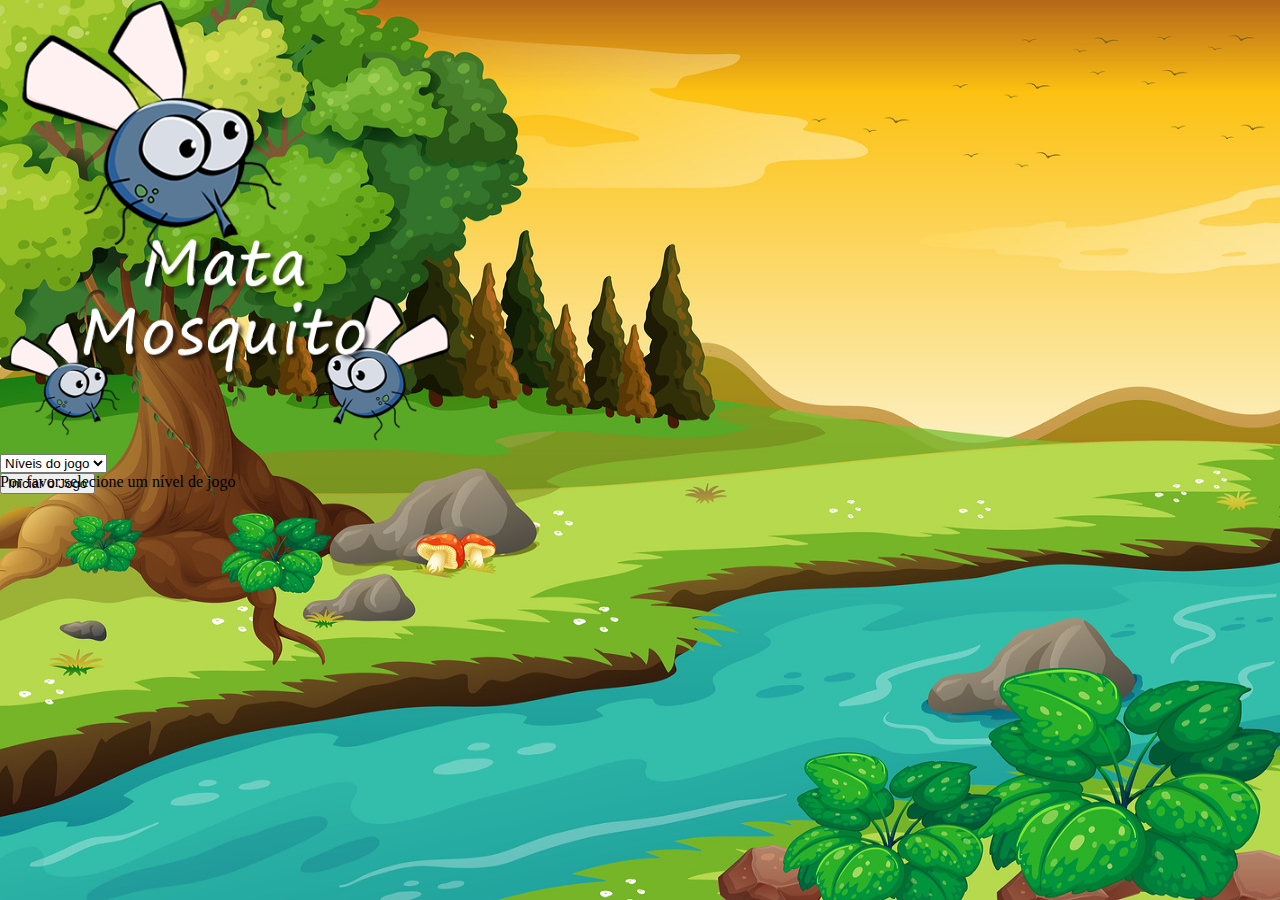
<file: jogo mata mosquito/index.html>
<!DOCTYPE html>
<html lang="en">
<head>
	<title>Jogo Mata Mosquito</title>
	<!--Required meta tags-->
	<meta charset="utf-8">
	<meta name="viewport" content="width=device-width, initial-scale=1, shrink-to-fit=no">

	<!--Css Bootstrap-->
	<link rel="stylesheet" href="https://stackpath.bootstrapcdn.com/bootstrap/4.1.3/css/bootstrap.min.css" integrity="sha384-MCw98/SFnGE8fJT3GXwEOngsV7Zt27NXFoaoApmYm81iuXoPkFOJwJ8ERdknLPMO" crossorigin="anonymous">

	<!--My Css-->
	<link rel="stylesheet" type="text/css" href="style.css">

</head>
<body>

<div class="container-fluid" id="container-home">

	<div class="row justify-content-center">
		<img src="imagens/game.png" height="450">
	</div><!--End of the row-->

	<div class="row justify-content-center mb-5">

		<div class="col-2">
				<select class="custom-select">
					  <option >Níveis do jogo</option>
					  <option value="1">Normal</option>
					  <option value="2">Díficil</option>
					  <option value="3">Chuck Norris</option>
				</select>
				<div style="position: absolute;" class="text-center font-weight-bold invalid-feedback">
				    Por favor selecione um nível de jogo
				 </div>
		</div>

	</div><!--End of the row-->

	<div class="row justify-content-center">
		<button class="btn btn-danger" type="button" id="startbtn">Iniciar o Jogo</button>
	</div><!--End of the row-->
	
</div><!--End of the container-->


<!--Jquery Bootstrap-->
<script src="https://code.jquery.com/jquery-3.3.1.slim.min.js" integrity="sha384-q8i/X+965DzO0rT7abK41JStQIAqVgRVzpbzo5smXKp4YfRvH+8abtTE1Pi6jizo" crossorigin="anonymous"></script>

<!--Popper Bootstrap-->
<script src="https://cdnjs.cloudflare.com/ajax/libs/popper.js/1.14.3/umd/popper.min.js" integrity="sha384-ZMP7rVo3mIykV+2+9J3UJ46jBk0WLaUAdn689aCwoqbBJiSnjAK/l8WvCWPIPm49" crossorigin="anonymous"></script>

<!--JS Bootstrap-->
<script src="https://stackpath.bootstrapcdn.com/bootstrap/4.1.3/js/bootstrap.min.js" integrity="sha384-ChfqqxuZUCnJSK3+MXmPNIyE6ZbWh2IMqE241rYiqJxyMiZ6OW/JmZQ5stwEULTy" crossorigin="anonymous"></script>

<!--My JS-->
<script defer type="text/javascript" src="script.js"></script>

</body>
</html>
</file>
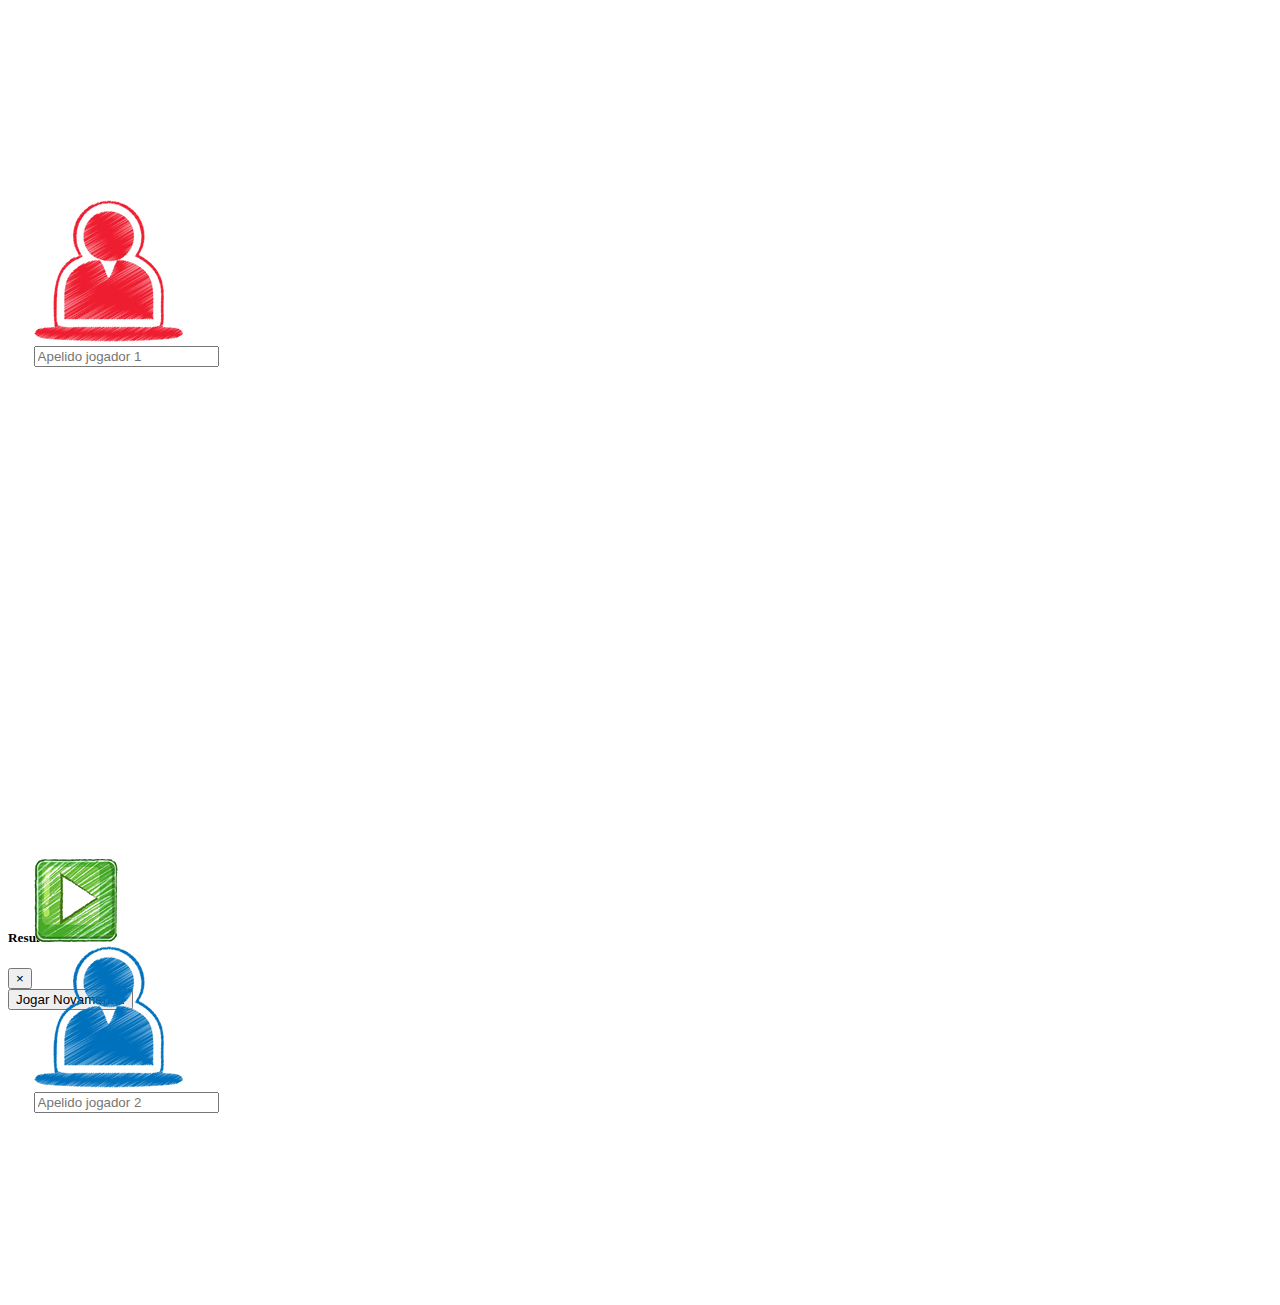
<file: jogo da velha/index.html.html>
<!DOCTYPE html>
<html lang="pt-br">
  <head>
    <meta charset="utf-8">
    <meta http-equiv="X-UA-Compatible" content="IE=edge">
    <meta name="viewport" content="width=device-width, initial-scale=1">

  <title>Jogo da velha</title>

    <!-- Bootstrap -->
    <link rel="stylesheet" href="https://stackpath.bootstrapcdn.com/bootstrap/4.1.3/css/bootstrap.min.css" integrity="sha384-MCw98/SFnGE8fJT3GXwEOngsV7Zt27NXFoaoApmYm81iuXoPkFOJwJ8ERdknLPMO" crossorigin="anonymous">
    <link href="style.css" rel="stylesheet">
    <link rel="stylesheet" href="https://use.fontawesome.com/releases/v5.3.1/css/all.css" integrity="sha384-mzrmE5qonljUremFsqc01SB46JvROS7bZs3IO2EmfFsd15uHvIt+Y8vEf7N7fWAU" crossorigin="anonymous">

    <!-- HTML5 shim and Respond.js for IE8 support of HTML5 elements and media queries -->
    <!-- WARNING: Respond.js doesn't work if you view the page via file:// -->
    <!--[if lt IE 9]>
      <script src="https://oss.maxcdn.com/html5shiv/3.7.2/html5shiv.min.js"></script>
      <script src="https://oss.maxcdn.com/respond/1.4.2/respond.min.js"></script>
    <![endif]-->
  </head>
  <body>

    <div class="container center" id="start">
 
      <div class="row">
        
        <div class="col-md-5">
          <img src="imagens/jogador_1.png" class="img-fluid rounded mx-auto d-block">
          <br>
          <input class="rounded mx-auto d-block" id="btn-nickname1" placeholder="Apelido jogador 1">
       </div>

        <div class="col-md-2 my-col">
          <img src="imagens/iniciar.png" class="img-fluid rounded mx-auto d-block margintop btn-start">
        </div>

        <div class="col-md-5">
          <img src="imagens/jogador_2.png" class="img-fluid rounded mx-auto d-block ">
          <br>
          <input class="rounded mx-auto d-block" id="btn-nickname2" placeholder="Apelido jogador 2">
        </div>

      </div> <!--Row-->


    </div><!--Container-->


    <div class="container" style="display:none" id="court">
  <div class="row align-items-center">
            <div class="col-md-2">
              <img src="imagens/jogador_1.png" class="img-fluid sizeimg">
              <br>
              <span id="player1">Lucas</span>
            </div>
            
            <div class="col-md-8">
                <table>
                </table>
            </div>

            <div class="col-md-2">          
              <img src="imagens/jogador_2.png" class="img-fluid sizeimg">
              <br>
              <span id="player2">Milena</span>
            </div>
    </div><!--Row-->
</div><!--Container-->

<button id="goback" class="btn btn-primary" style="display: none;">Jogar Novamente</button>

<button id="modalbtn" type="button" class="btn btn-primary" data-toggle="modal" data-target="#exampleModalCenter" style="display: none;">
  Launch demo modal
</button>

<!-- Modal -->
<div class="modal fade" id="exampleModalCenter" tabindex="-1" role="dialog" aria-labelledby="exampleModalCenterTitle" aria-hidden="true">
  <div class="modal-dialog modal-dialog-centered" role="document">
    <div class="modal-content">
      <div class="modal-header">
        <h5 class="modal-title" id="exampleModalLongTitle">Resultado</h5>
        <button type="button" class="close" data-dismiss="modal" aria-label="Close">
          <span aria-hidden="true" id="closemodal">&times;</span>
        </button>
      </div>
      <div class="modal-body" id="textresult">
      </div>
      <div class="modal-footer">
        <button type="button" id="close" class="btn btn-secondary" data-dismiss="modal" style="display: none;">Close</button>
        <button id="playagain" type="button" class="btn btn-primary">Jogar Novamente!</button>
      </div>
    </div>
  </div>
</div>


    <!-- jQuery (necessary for Bootstrap's JavaScript plugins) -->
    <script src="https://code.jquery.com/jquery-3.3.1.slim.min.js" integrity="sha384-q8i/X+965DzO0rT7abK41JStQIAqVgRVzpbzo5smXKp4YfRvH+8abtTE1Pi6jizo" crossorigin="anonymous"></script>
    <script src="https://cdnjs.cloudflare.com/ajax/libs/popper.js/1.14.3/umd/popper.min.js" integrity="sha384-ZMP7rVo3mIykV+2+9J3UJ46jBk0WLaUAdn689aCwoqbBJiSnjAK/l8WvCWPIPm49" crossorigin="anonymous"></script>

    <!-- Include all compiled plugins (below), or include individual files as needed -->
    <script src="https://stackpath.bootstrapcdn.com/bootstrap/4.1.3/js/bootstrap.min.js" integrity="sha384-ChfqqxuZUCnJSK3+MXmPNIyE6ZbWh2IMqE241rYiqJxyMiZ6OW/JmZQ5stwEULTy" crossorigin="anonymous"></script>

    <script defer type="text/javascript" src="script.js"></script>

  </body>
</html>
</file>
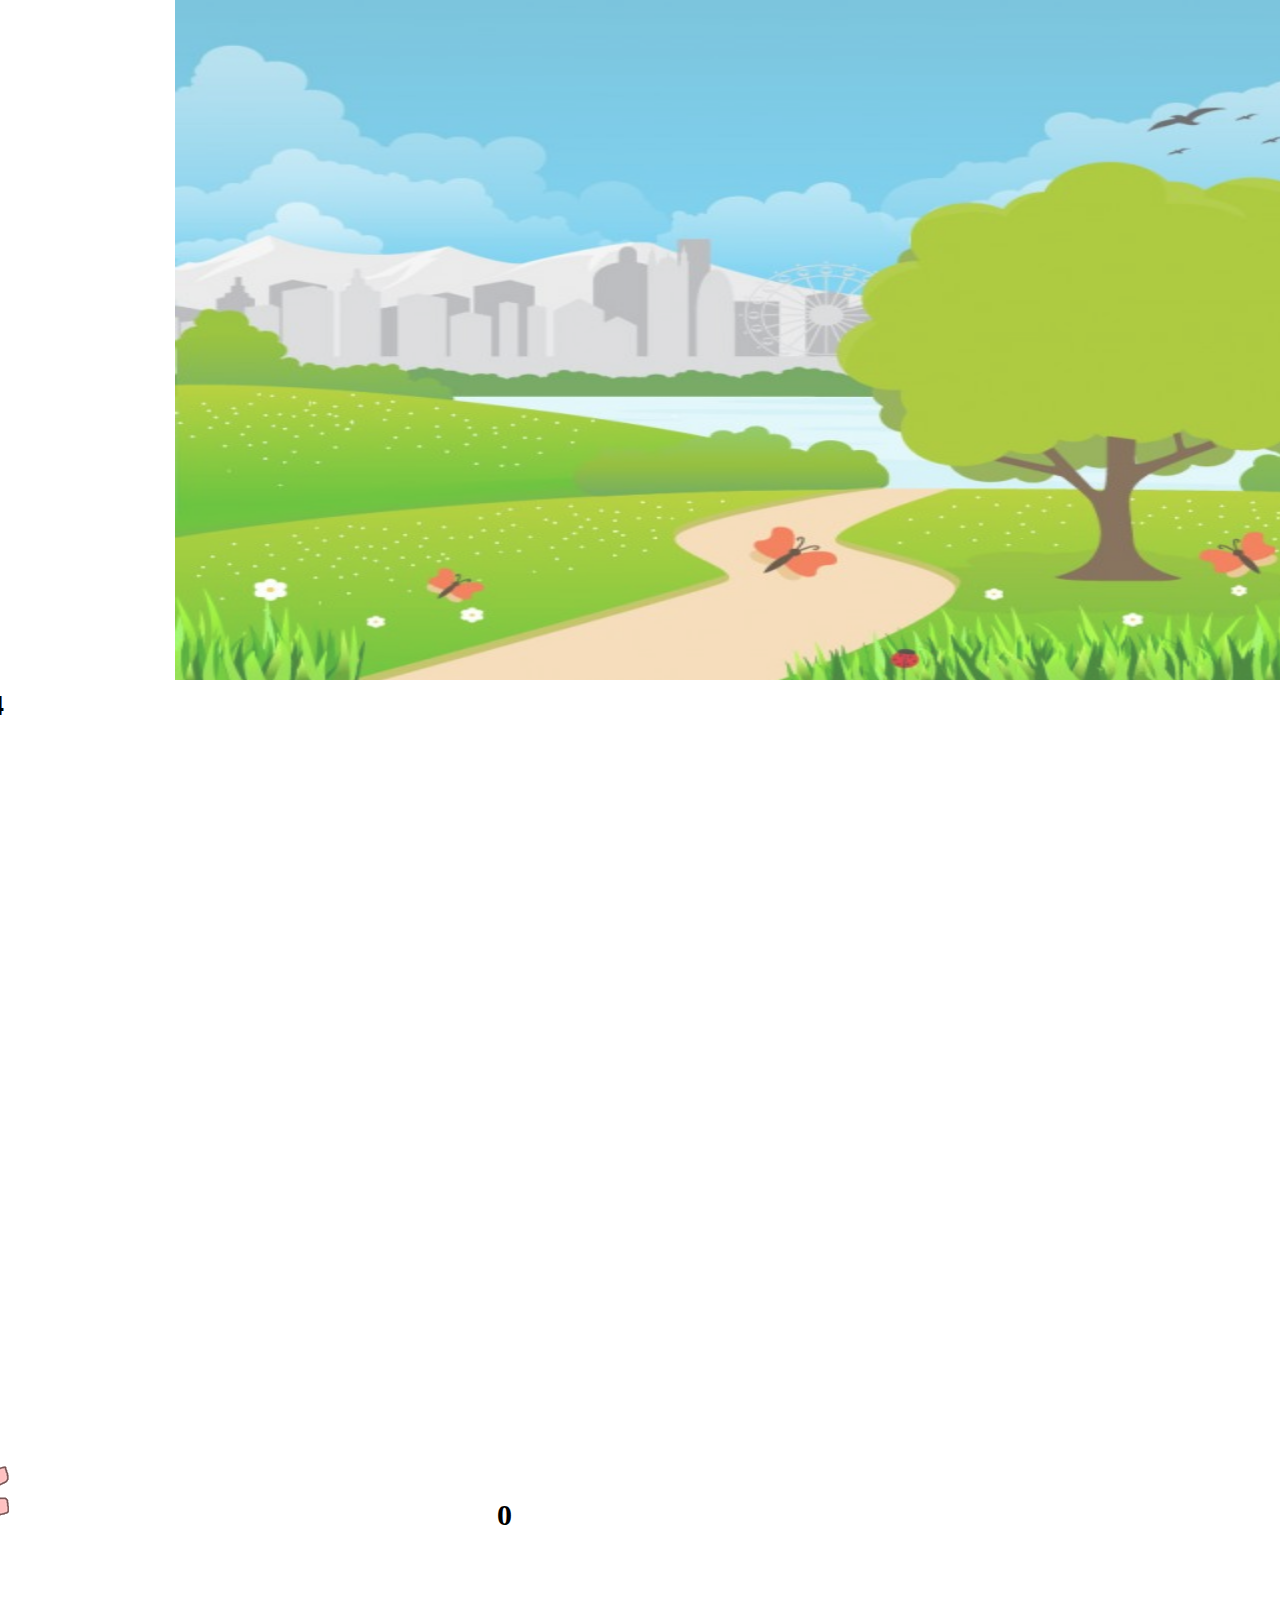
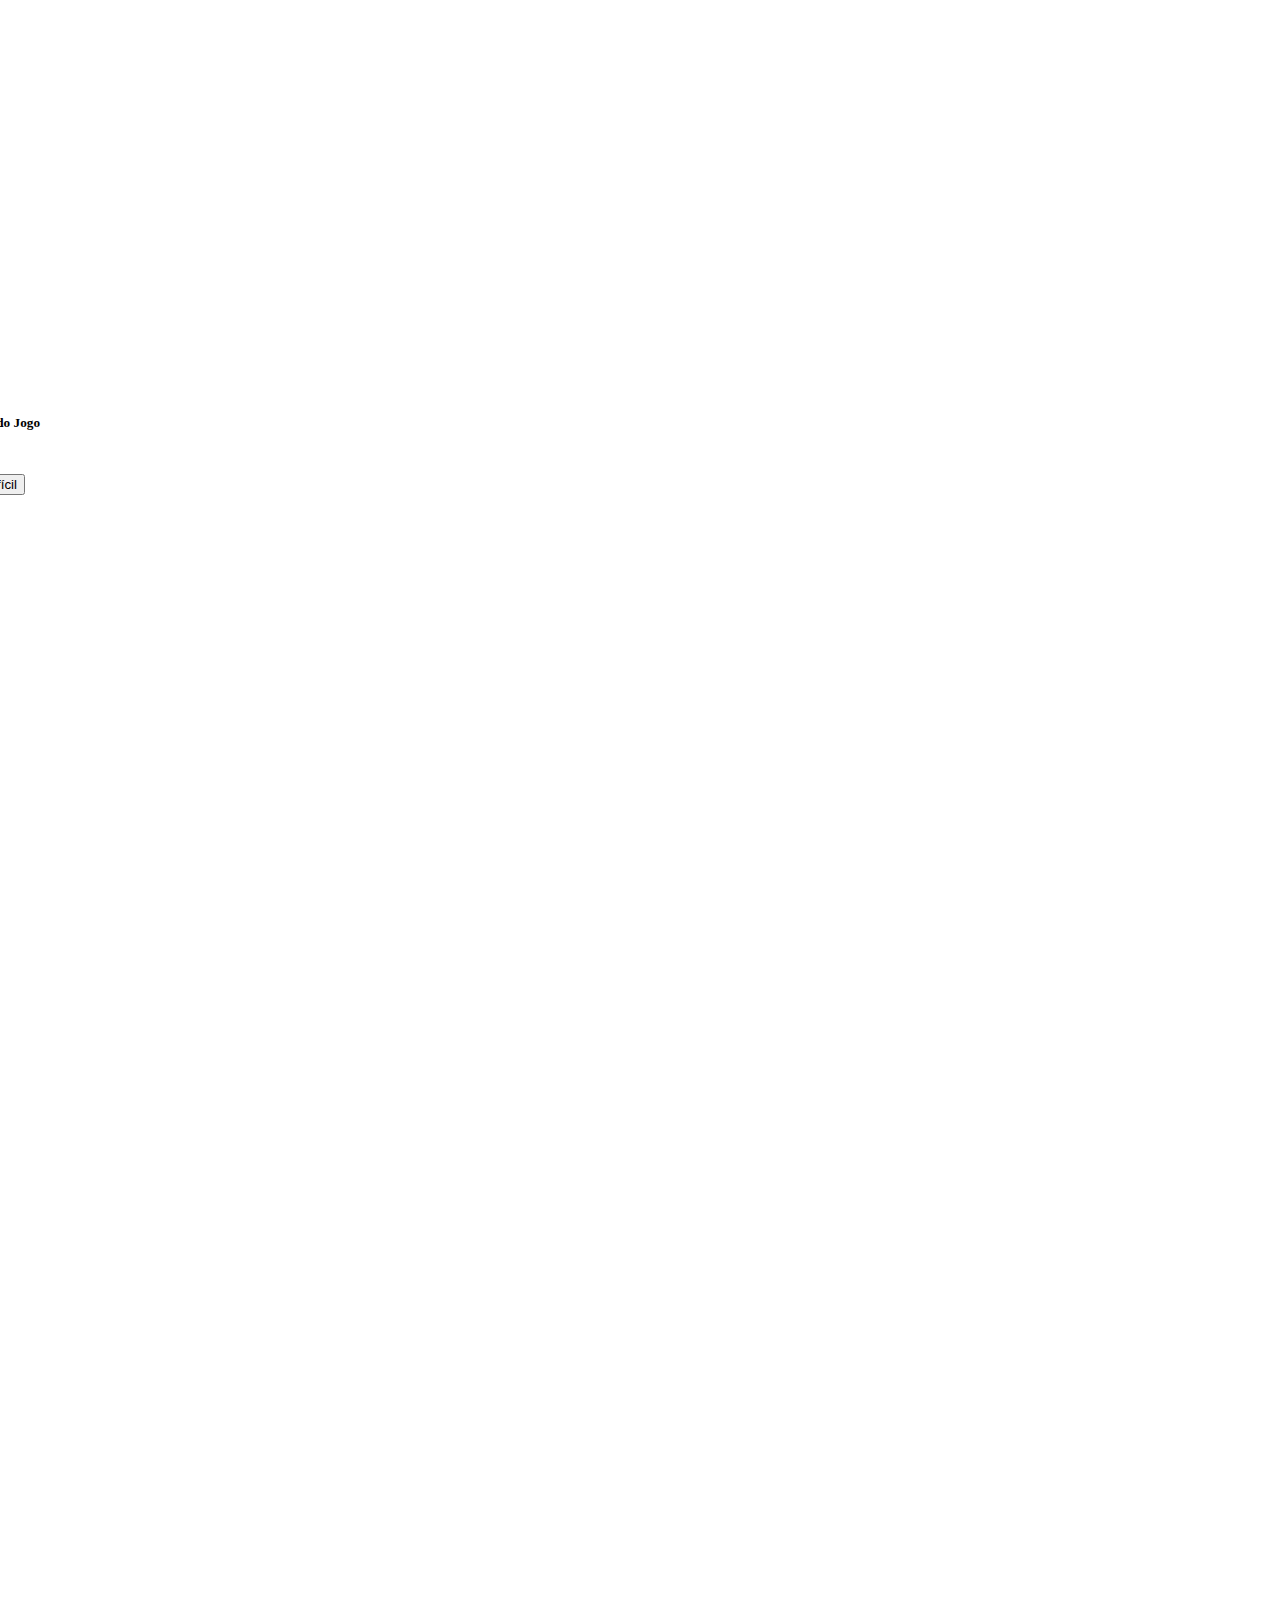
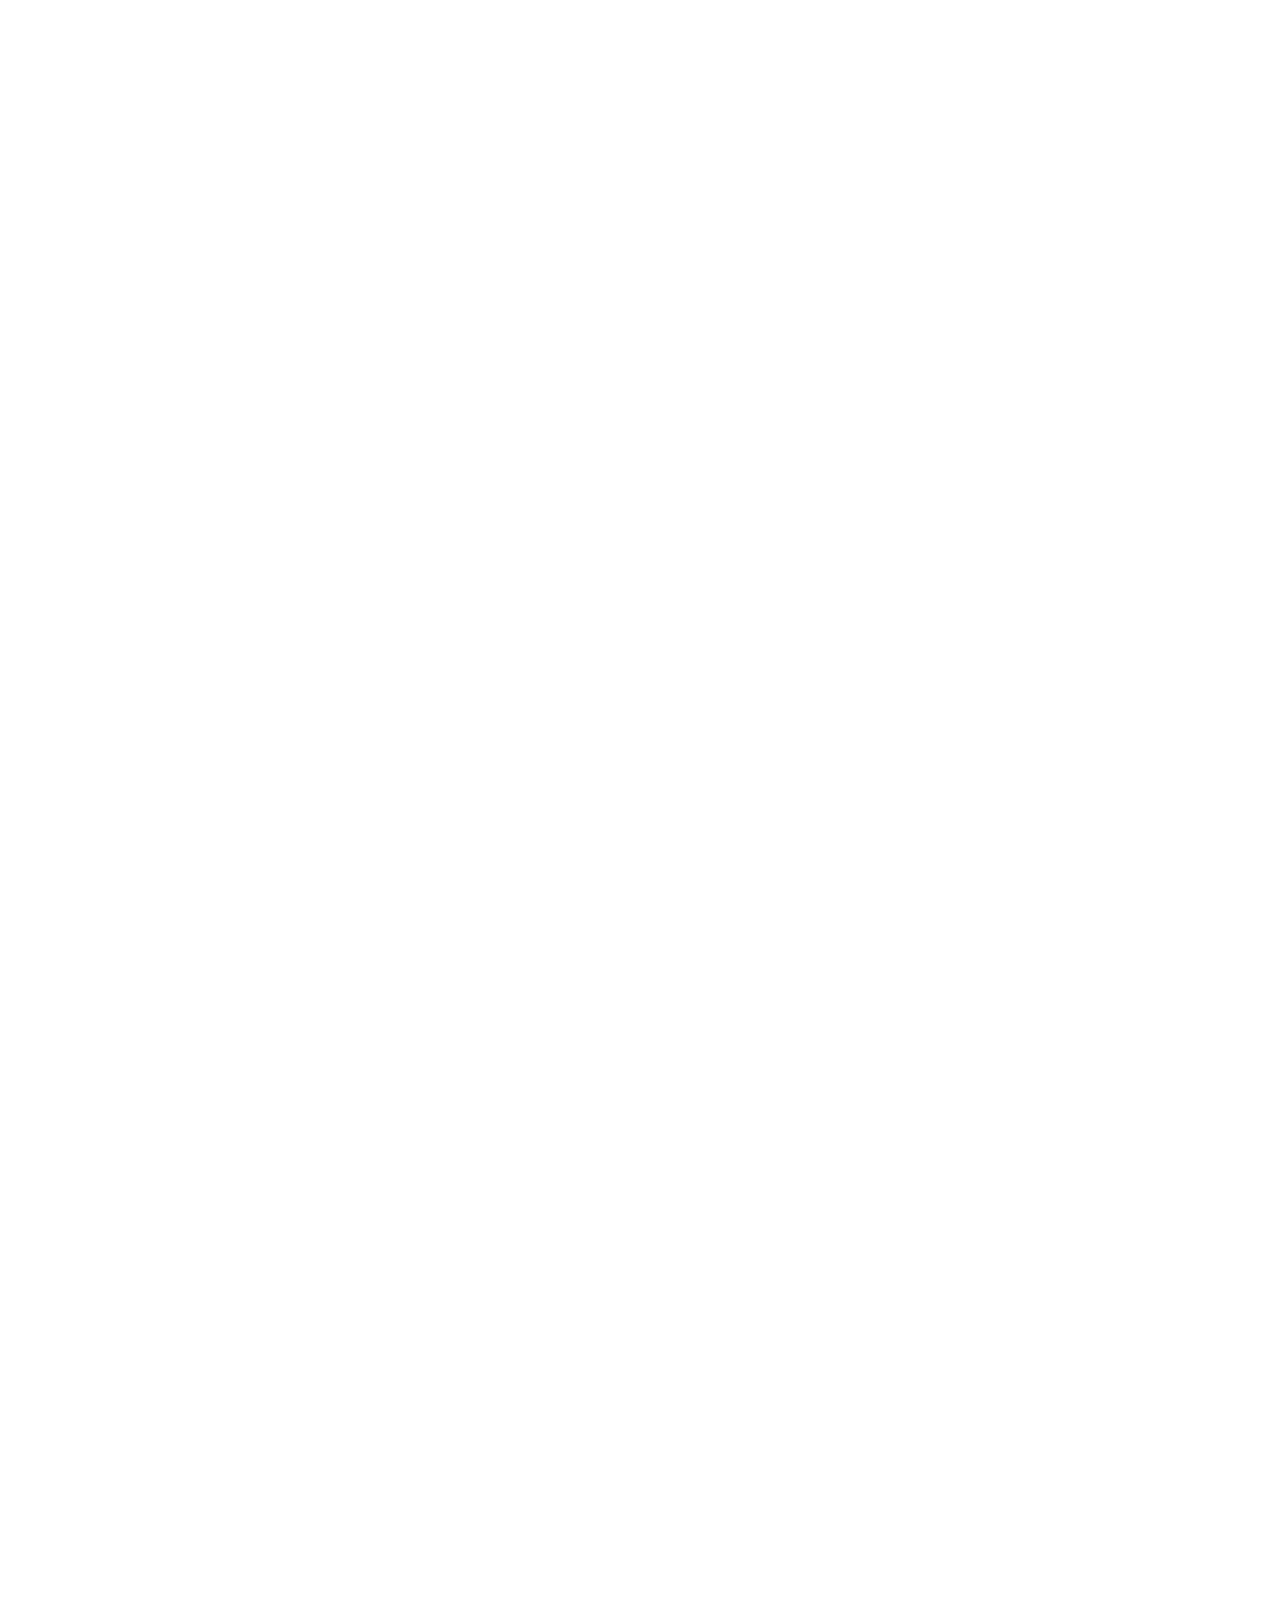
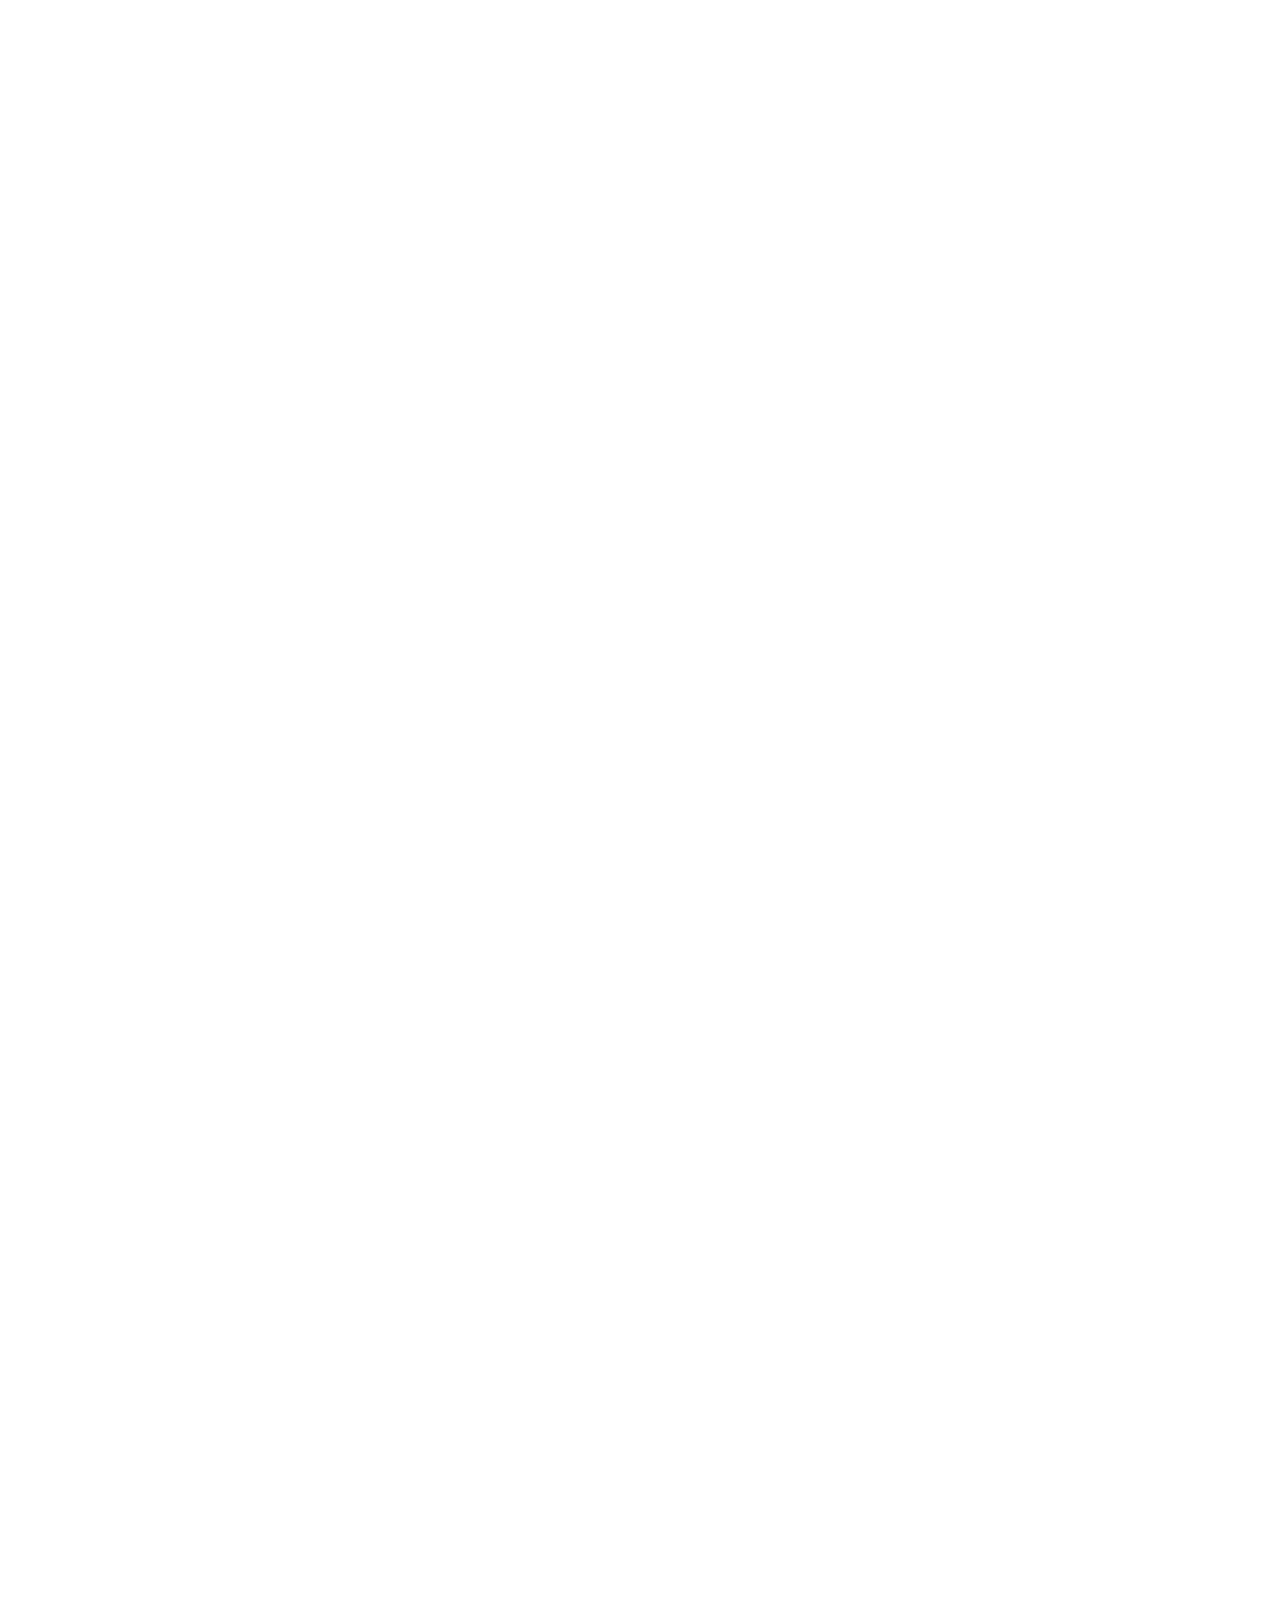
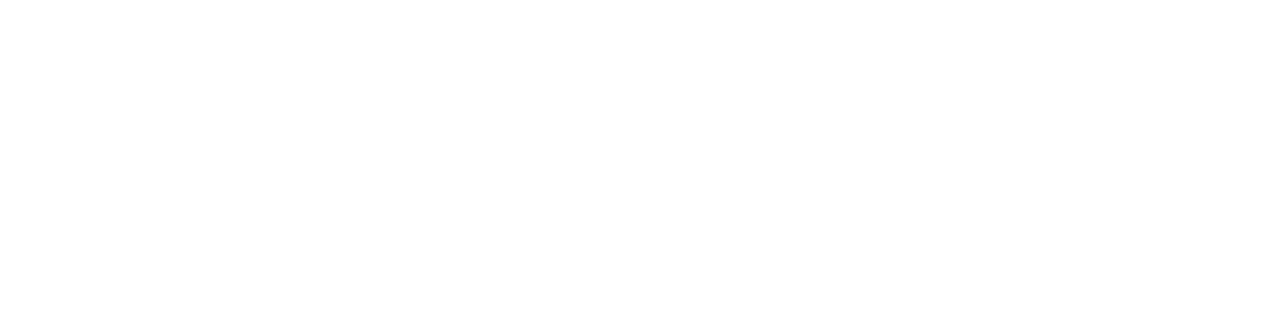
<file: jogo estoura balao/jogo.html>
<!DOCTYPE html>
<html lang="pt-br">
  <head>
    <meta charset="utf-8">
    <meta http-equiv="X-UA-Compatible" content="IE=edge">
    <meta name="viewport" content="width=device-width, initial-scale=1">

  <title>Jogo estoura balão</title>
    <link rel="icon" href="imagens/balao_azul_pequeno_estourado.png">

    <!-- Bootstrap -->
    <link rel="stylesheet" href="https://stackpath.bootstrapcdn.com/bootstrap/4.1.3/css/bootstrap.min.css" integrity="sha384-MCw98/SFnGE8fJT3GXwEOngsV7Zt27NXFoaoApmYm81iuXoPkFOJwJ8ERdknLPMO" crossorigin="anonymous">
    <link href="style.css" rel="stylesheet">
    <link rel="stylesheet" href="https://use.fontawesome.com/releases/v5.3.1/css/all.css" integrity="sha384-mzrmE5qonljUremFsqc01SB46JvROS7bZs3IO2EmfFsd15uHvIt+Y8vEf7N7fWAU" crossorigin="anonymous">

    <!-- HTML5 shim and Respond.js for IE8 support of HTML5 elements and media queries -->
    <!-- WARNING: Respond.js doesn't work if you view the page via file:// -->
    <!--[if lt IE 9]>
      <script src="https://oss.maxcdn.com/html5shiv/3.7.2/html5shiv.min.js"></script>
      <script src="https://oss.maxcdn.com/respond/1.4.2/respond.min.js"></script>
    <![endif]-->
  </head>
  <body>

    <div>
    
    <section>

      <img id="cenariocamp" src="imagens/cenario2ini.png">

      <div class="container">
        
        <div class="row">
          
          <div class="col-md-2 centercontrole" id="controle">
            
          <div class="marginbottom margintop">
            
            <img class="img-fluid" src="imagens/balao_azul_grande.png">

            <span class="counterb" id="baltotal">84</span>

          </div>

          <div class="marginbottom">
            
            <img class="img-fluid" src="imagens/balao_azul_grande_estourado.png">

            <span class="counterb" id="balexp">0</span>

          </div>

          <div id="timecontrole" class="marginbottom">
            
            <img class="img-fluid" src="imagens/cronometro.png">

            <span id="timer">0</span>

          </div>

           <div class="marginbottom">
            
            <img class="img-fluid pointer" src="imagens/iniciar.png" data-toggle="modal" data-target="#exampleModal">

                  <div class="modal fade" id="exampleModal" tabindex="-1" role="dialog" aria-labelledby="exampleModalLabel" aria-hidden="true">
                    <div class="modal-dialog" role="document">
                      <div class="modal-content">
                        <div class="modal-header">
                          <h5 class="modal-title" id="exampleModalLabel">Escolha a dificuldade do Jogo</h5>
                          <button type="button" class="close" data-dismiss="modal" aria-label="Close">
                            <span aria-hidden="true">&times;</span>
                          </button>
                        </div>
                        <div class="modal-body">
                          <button class="btn btn-primary" id="btstart1" onclick="myobj.setTime=125" type="submit">Fácil</button>

                          <button class="btn btn-warning" id="btstart2" onclick="myobj.setTime=60" type="submit">Médio</button>

                          <button class="btn btn-danger" id="btstart3" onclick="myobj.setTime=30" type="submit">Difícil</button>

                        </div>
                        <div class="modal-footer">
                          <button type="button" class="btn btn-primary" data-dismiss="modal" onclick="myobj.start()">Começar</button>
                        </div>
                      </div>
                    </div>
                  </div>

          </div>

          </div> <!--md2-->

          <div class="col-md-10" id="cenario">
            
            <div class="row withr">
              
              <div class="col-md-1 baloes mag10">
                  <img onclick="myobj.remove(event)" src="imagens/balao_azul_pequeno.png">
              </div>

               <div class="col-md-1 baloes mag10">
                  <img src="imagens/balao_azul_pequeno.png" onclick="myobj.remove(event)">
              </div>

               <div class="col-md-1 baloes mag10">
                  <img onclick="myobj.remove(event)" src="imagens/balao_azul_pequeno.png">
              </div>

               <div class="col-md-1 baloes mag10">
                  <img src="imagens/balao_azul_pequeno.png" onclick="myobj.remove(event)">
              </div>

               <div class="col-md-1 baloes mag10">
                  <img onclick="myobj.remove(event)" src="imagens/balao_azul_pequeno.png">
              </div>

               <div class="col-md-1 baloes mag10">
                  <img src="imagens/balao_azul_pequeno.png" onclick="myobj.remove(event)">
              </div>

               <div class="col-md-1 baloes mag10">
                  <img onclick="myobj.remove(event)" src="imagens/balao_azul_pequeno.png">
              </div>

               <div class="col-md-1 baloes mag10">
                  <img src="imagens/balao_azul_pequeno.png" onclick="myobj.remove(event)">
              </div>

               <div class="col-md-1 baloes mag10">
                  <img onclick="myobj.remove(event)" src="imagens/balao_azul_pequeno.png">
              </div>

               <div class="col-md-1 baloes mag10">
                  <img src="imagens/balao_azul_pequeno.png" onclick="myobj.remove(event)">
              </div>

               <div class="col-md-1 baloes mag10">
                  <img onclick="myobj.remove(event)" src="imagens/balao_azul_pequeno.png">
              </div>

               <div class="col-md-1 baloes mag10">
                  <img src="imagens/balao_azul_pequeno.png" onclick="myobj.remove(event)">
              </div> 

            </div><!--ROW-->

            <div class="row withr">
              
              <div class="col-md-1 baloes mag10">
                  <img onclick="myobj.remove(event)" src="imagens/balao_azul_pequeno.png">
              </div>

               <div class="col-md-1 baloes mag10">
                  <img src="imagens/balao_azul_pequeno.png" onclick="myobj.remove(event)">
              </div>

               <div class="col-md-1 baloes mag10">
                  <img onclick="myobj.remove(event)" src="imagens/balao_azul_pequeno.png">
              </div>

               <div class="col-md-1 baloes mag10">
                  <img src="imagens/balao_azul_pequeno.png" onclick="myobj.remove(event)">
              </div>

               <div class="col-md-1 baloes mag10">
                  <img onclick="myobj.remove(event)" src="imagens/balao_azul_pequeno.png">
              </div>

               <div class="col-md-1 baloes mag10">
                  <img src="imagens/balao_azul_pequeno.png" onclick="myobj.remove(event)">
              </div>

               <div class="col-md-1 baloes mag10">
                  <img onclick="myobj.remove(event)" src="imagens/balao_azul_pequeno.png">
              </div>

               <div class="col-md-1 baloes mag10">
                  <img src="imagens/balao_azul_pequeno.png" onclick="myobj.remove(event)">
              </div>

               <div class="col-md-1 baloes mag10">
                  <img onclick="myobj.remove(event)" src="imagens/balao_azul_pequeno.png">
              </div>

               <div class="col-md-1 baloes mag10">
                  <img src="imagens/balao_azul_pequeno.png" onclick="myobj.remove(event)">
              </div>

               <div class="col-md-1 baloes mag10">
                  <img onclick="myobj.remove(event)" src="imagens/balao_azul_pequeno.png">
              </div>

               <div class="col-md-1 baloes mag10">
                  <img src="imagens/balao_azul_pequeno.png" onclick="myobj.remove(event)">
              </div> 

            </div><!--ROW-->

            <div class="row withr">
              
              <div class="col-md-1 baloes mag10">
                  <img onclick="myobj.remove(event)" src="imagens/balao_azul_pequeno.png">
              </div>

               <div class="col-md-1 baloes mag10">
                  <img src="imagens/balao_azul_pequeno.png" onclick="myobj.remove(event)">
              </div>

               <div class="col-md-1 baloes mag10">
                  <img onclick="myobj.remove(event)" src="imagens/balao_azul_pequeno.png">
              </div>

               <div class="col-md-1 baloes mag10">
                  <img src="imagens/balao_azul_pequeno.png" onclick="myobj.remove(event)">
              </div>

               <div class="col-md-1 baloes mag10">
                  <img onclick="myobj.remove(event)" src="imagens/balao_azul_pequeno.png">
              </div>

               <div class="col-md-1 baloes mag10">
                  <img src="imagens/balao_azul_pequeno.png" onclick="myobj.remove(event)">
              </div>

               <div class="col-md-1 baloes mag10">
                  <img onclick="myobj.remove(event)" src="imagens/balao_azul_pequeno.png">
              </div>

               <div class="col-md-1 baloes mag10">
                  <img src="imagens/balao_azul_pequeno.png" onclick="myobj.remove(event)">
              </div>

               <div class="col-md-1 baloes mag10">
                  <img onclick="myobj.remove(event)" src="imagens/balao_azul_pequeno.png">
              </div>

               <div class="col-md-1 baloes mag10">
                  <img src="imagens/balao_azul_pequeno.png" onclick="myobj.remove(event)">
              </div>

               <div class="col-md-1 baloes mag10">
                  <img onclick="myobj.remove(event)" src="imagens/balao_azul_pequeno.png">
              </div>

               <div class="col-md-1 baloes mag10">
                  <img src="imagens/balao_azul_pequeno.png" onclick="myobj.remove(event)">
              </div> 

            </div><!--ROW-->

            <div class="row withr">
              
              <div class="col-md-1 baloes mag10">
                  <img onclick="myobj.remove(event)" src="imagens/balao_azul_pequeno.png">
              </div>

               <div class="col-md-1 baloes mag10">
                  <img src="imagens/balao_azul_pequeno.png" onclick="myobj.remove(event)">
              </div>

               <div class="col-md-1 baloes mag10">
                  <img onclick="myobj.remove(event)" src="imagens/balao_azul_pequeno.png">
              </div>

               <div class="col-md-1 baloes mag10">
                  <img src="imagens/balao_azul_pequeno.png" onclick="myobj.remove(event)">
              </div>

               <div class="col-md-1 baloes mag10">
                  <img onclick="myobj.remove(event)" src="imagens/balao_azul_pequeno.png">
              </div>

               <div class="col-md-1 baloes mag10">
                  <img src="imagens/balao_azul_pequeno.png" onclick="myobj.remove(event)">
              </div>

               <div class="col-md-1 baloes mag10">
                  <img onclick="myobj.remove(event)" src="imagens/balao_azul_pequeno.png">
              </div>

               <div class="col-md-1 baloes mag10">
                  <img src="imagens/balao_azul_pequeno.png" onclick="myobj.remove(event)">
              </div>

               <div class="col-md-1 baloes mag10">
                  <img onclick="myobj.remove(event)" src="imagens/balao_azul_pequeno.png">
              </div>

               <div class="col-md-1 baloes mag10">
                  <img src="imagens/balao_azul_pequeno.png" onclick="myobj.remove(event)">
              </div>

               <div class="col-md-1 baloes mag10">
                  <img onclick="myobj.remove(event)" src="imagens/balao_azul_pequeno.png">
              </div>

               <div class="col-md-1 baloes mag10">
                  <img src="imagens/balao_azul_pequeno.png" onclick="myobj.remove(event)">
              </div> 

            </div><!--ROW-->

            <div class="row withr">
              
              <div class="col-md-1 baloes mag10">
                  <img onclick="myobj.remove(event)" src="imagens/balao_azul_pequeno.png">
              </div>

               <div class="col-md-1 baloes mag10">
                  <img src="imagens/balao_azul_pequeno.png" onclick="myobj.remove(event)">
              </div>

               <div class="col-md-1 baloes mag10">
                  <img onclick="myobj.remove(event)" src="imagens/balao_azul_pequeno.png">
              </div>

               <div class="col-md-1 baloes mag10">
                  <img src="imagens/balao_azul_pequeno.png" onclick="myobj.remove(event)">
              </div>

               <div class="col-md-1 baloes mag10">
                  <img onclick="myobj.remove(event)" src="imagens/balao_azul_pequeno.png">
              </div>

               <div class="col-md-1 baloes mag10">
                  <img src="imagens/balao_azul_pequeno.png" onclick="myobj.remove(event)">
              </div>

               <div class="col-md-1 baloes mag10">
                  <img onclick="myobj.remove(event)" src="imagens/balao_azul_pequeno.png">
              </div>

               <div class="col-md-1 baloes mag10">
                  <img src="imagens/balao_azul_pequeno.png" onclick="myobj.remove(event)">
              </div>

               <div class="col-md-1 baloes mag10">
                  <img onclick="myobj.remove(event)" src="imagens/balao_azul_pequeno.png">
              </div>

               <div class="col-md-1 baloes mag10">
                  <img src="imagens/balao_azul_pequeno.png" onclick="myobj.remove(event)">
              </div>

               <div class="col-md-1 baloes mag10">
                  <img onclick="myobj.remove(event)" src="imagens/balao_azul_pequeno.png">
              </div>

               <div class="col-md-1 baloes mag10">
                  <img src="imagens/balao_azul_pequeno.png" onclick="myobj.remove(event)">
              </div> 

            </div><!--ROW-->

            <div class="row withr">
              
              <div class="col-md-1 baloes mag10">
                  <img onclick="myobj.remove(event)" src="imagens/balao_azul_pequeno.png">
              </div>

               <div class="col-md-1 baloes mag10">
                  <img src="imagens/balao_azul_pequeno.png" onclick="myobj.remove(event)">
              </div>

               <div class="col-md-1 baloes mag10">
                  <img onclick="myobj.remove(event)" src="imagens/balao_azul_pequeno.png">
              </div>

               <div class="col-md-1 baloes mag10">
                  <img src="imagens/balao_azul_pequeno.png" onclick="myobj.remove(event)">
              </div>

               <div class="col-md-1 baloes mag10">
                  <img onclick="myobj.remove(event)" src="imagens/balao_azul_pequeno.png">
              </div>

               <div class="col-md-1 baloes mag10">
                  <img src="imagens/balao_azul_pequeno.png" onclick="myobj.remove(event)">
              </div>

               <div class="col-md-1 baloes mag10">
                  <img onclick="myobj.remove(event)" src="imagens/balao_azul_pequeno.png">
              </div>

               <div class="col-md-1 baloes mag10">
                  <img src="imagens/balao_azul_pequeno.png" onclick="myobj.remove(event)">
              </div>

               <div class="col-md-1 baloes mag10">
                  <img onclick="myobj.remove(event)" src="imagens/balao_azul_pequeno.png">
              </div>

               <div class="col-md-1 baloes mag10">
                  <img src="imagens/balao_azul_pequeno.png" onclick="myobj.remove(event)">
              </div>

               <div class="col-md-1 baloes mag10">
                  <img onclick="myobj.remove(event)" src="imagens/balao_azul_pequeno.png">
              </div>

               <div class="col-md-1 baloes mag10">
                  <img src="imagens/balao_azul_pequeno.png" onclick="myobj.remove(event)">
              </div> 

            </div><!--ROW-->

            <div class="row withr">
              
              <div class="col-md-1 baloes mag10">
                  <img onclick="myobj.remove(event)" src="imagens/balao_azul_pequeno.png">
              </div>

               <div class="col-md-1 baloes mag10">
                  <img src="imagens/balao_azul_pequeno.png" onclick="myobj.remove(event)">
              </div>

               <div class="col-md-1 baloes mag10">
                  <img onclick="myobj.remove(event)" src="imagens/balao_azul_pequeno.png">
              </div>

               <div class="col-md-1 baloes mag10">
                  <img src="imagens/balao_azul_pequeno.png" onclick="myobj.remove(event)">
              </div>

               <div class="col-md-1 baloes mag10">
                  <img onclick="myobj.remove(event)" src="imagens/balao_azul_pequeno.png">
              </div>

               <div class="col-md-1 baloes mag10">
                  <img src="imagens/balao_azul_pequeno.png" onclick="myobj.remove(event)">
              </div>

               <div class="col-md-1 baloes mag10">
                  <img onclick="myobj.remove(event)" src="imagens/balao_azul_pequeno.png">
              </div>

               <div class="col-md-1 baloes mag10">
                  <img src="imagens/balao_azul_pequeno.png" onclick="myobj.remove(event)">
              </div>

               <div class="col-md-1 baloes mag10">
                  <img onclick="myobj.remove(event)" src="imagens/balao_azul_pequeno.png">
              </div>

               <div class="col-md-1 baloes mag10">
                  <img src="imagens/balao_azul_pequeno.png" onclick="myobj.remove(event)">
              </div>

               <div class="col-md-1 baloes mag10">
                  <img onclick="myobj.remove(event)" src="imagens/balao_azul_pequeno.png">
              </div>

               <div class="col-md-1 baloes mag10">
                  <img src="imagens/balao_azul_pequeno.png" onclick="myobj.remove(event)">
              </div> 

            </div><!--ROW-->

          </div><!--md10-->

        </div><!--row-->

      </div><!--container-->



    </section>

    </div>
    <!-- jQuery (necessary for Bootstrap's JavaScript plugins) -->
    <script src="https://code.jquery.com/jquery-3.3.1.slim.min.js" integrity="sha384-q8i/X+965DzO0rT7abK41JStQIAqVgRVzpbzo5smXKp4YfRvH+8abtTE1Pi6jizo" crossorigin="anonymous"></script>
    <script src="https://cdnjs.cloudflare.com/ajax/libs/popper.js/1.14.3/umd/popper.min.js" integrity="sha384-ZMP7rVo3mIykV+2+9J3UJ46jBk0WLaUAdn689aCwoqbBJiSnjAK/l8WvCWPIPm49" crossorigin="anonymous"></script>

    <!-- Include all compiled plugins (below), or include individual files as needed -->
    <script src="https://stackpath.bootstrapcdn.com/bootstrap/4.1.3/js/bootstrap.min.js" integrity="sha384-ChfqqxuZUCnJSK3+MXmPNIyE6ZbWh2IMqE241rYiqJxyMiZ6OW/JmZQ5stwEULTy" crossorigin="anonymous"></script>

    <script defer type="text/javascript" src="script.js"></script>

  </body>
</html>
</file>
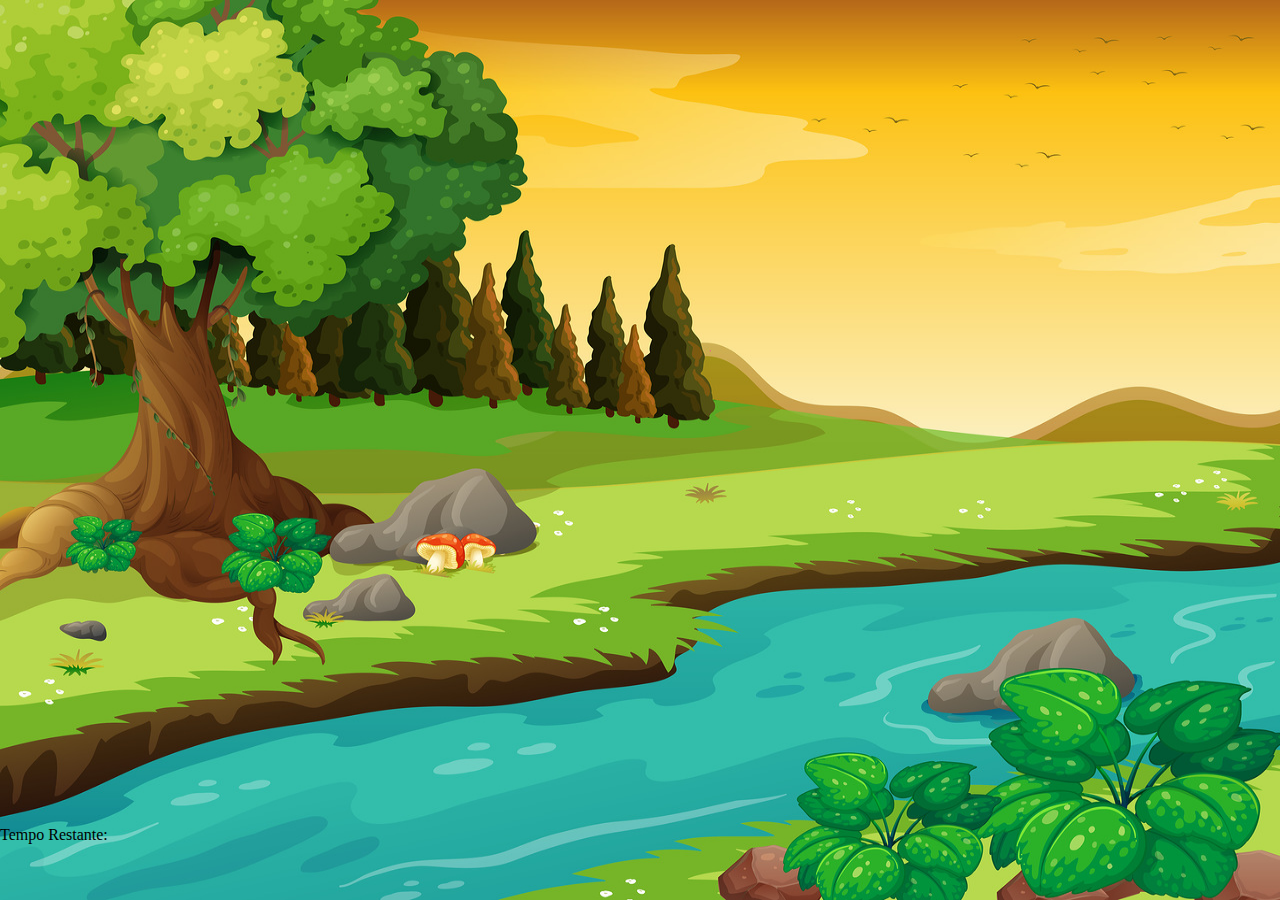
<file: jogo mata mosquito/app.html>
<!DOCTYPE html>
<html lang="en">
<head>
	<title>Jogo Mata Mosquito</title>

	<!--Font Awesome-->
	<link rel="stylesheet" href="https://use.fontawesome.com/releases/v5.3.1/css/all.css" integrity="sha384-mzrmE5qonljUremFsqc01SB46JvROS7bZs3IO2EmfFsd15uHvIt+Y8vEf7N7fWAU" crossorigin="anonymous">

	<!--Required meta tags-->
	<meta charset="utf-8">
	<meta name="viewport" content="width=device-width, initial-scale=1, shrink-to-fit=no">

	<!--Css Bootstrap-->
	<link rel="stylesheet" href="https://stackpath.bootstrapcdn.com/bootstrap/4.1.3/css/bootstrap.min.css" integrity="sha384-MCw98/SFnGE8fJT3GXwEOngsV7Zt27NXFoaoApmYm81iuXoPkFOJwJ8ERdknLPMO" crossorigin="anonymous">

	<!--My Css-->
	<link rel="stylesheet" type="text/css" href="style.css">

</head>
<body>

<div class="container-fluid" id="container-home">

	<div class="row row-game">
		

	</div><!--End of the row-->

	<div class="row justify-content-start">
	
	<div class="col-3">
	<span class="life"><i class="fas fa-heart"></i></span >

	<span class="life"><i class="fas fa-heart"></i></span>

	<span class="life"><i class="fas fa-heart"></i></span>

	<p class="m-0 font-weight-bold">Tempo Restante: <span class="font-weight-bold" id="time"></span></p>
	</div>		

		</div>

	</div><!--End of the row-->


</div><!--End of the container-->


<!--Jquery Bootstrap-->
<script src="https://code.jquery.com/jquery-3.3.1.slim.min.js" integrity="sha384-q8i/X+965DzO0rT7abK41JStQIAqVgRVzpbzo5smXKp4YfRvH+8abtTE1Pi6jizo" crossorigin="anonymous"></script>

<!--Popper Bootstrap-->
<script src="https://cdnjs.cloudflare.com/ajax/libs/popper.js/1.14.3/umd/popper.min.js" integrity="sha384-ZMP7rVo3mIykV+2+9J3UJ46jBk0WLaUAdn689aCwoqbBJiSnjAK/l8WvCWPIPm49" crossorigin="anonymous"></script>

<!--JS Bootstrap-->
<script src="https://stackpath.bootstrapcdn.com/bootstrap/4.1.3/js/bootstrap.min.js" integrity="sha384-ChfqqxuZUCnJSK3+MXmPNIyE6ZbWh2IMqE241rYiqJxyMiZ6OW/JmZQ5stwEULTy" crossorigin="anonymous"></script>

<!--My JS-->
<script defer type="text/javascript" src="script2.js"></script>

</body>
</html>
</file>
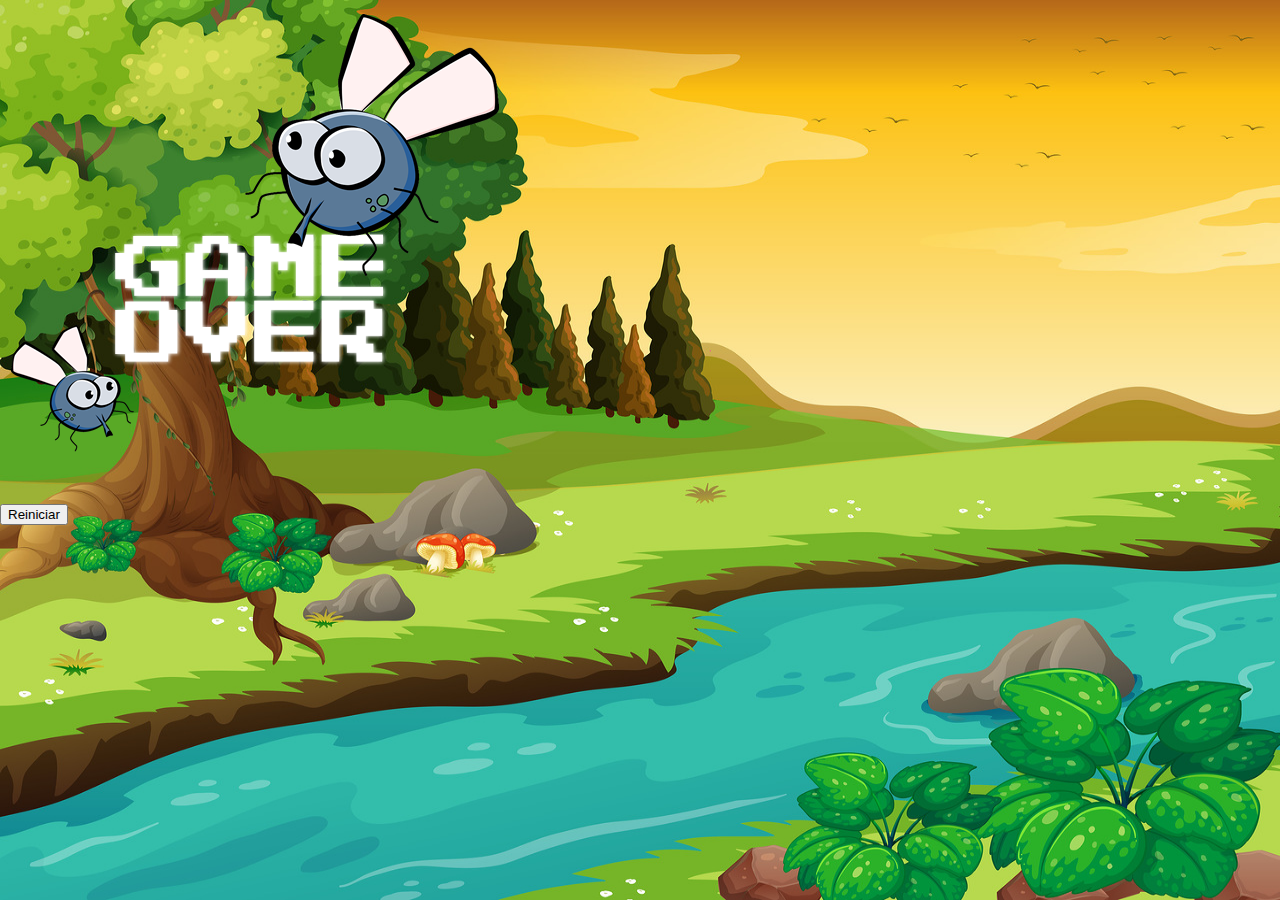
<file: jogo mata mosquito/game_over.html>
<!DOCTYPE html>
<html lang="en">
<head>
	<title>Jogo Mata Mosquito</title>
	<!--Required meta tags-->
	<meta charset="utf-8">
	<meta name="viewport" content="width=device-width, initial-scale=1, shrink-to-fit=no">

	<!--Css Bootstrap-->
	<link rel="stylesheet" href="https://stackpath.bootstrapcdn.com/bootstrap/4.1.3/css/bootstrap.min.css" integrity="sha384-MCw98/SFnGE8fJT3GXwEOngsV7Zt27NXFoaoApmYm81iuXoPkFOJwJ8ERdknLPMO" crossorigin="anonymous">

	<!--My Css-->
	<link rel="stylesheet" type="text/css" href="style.css">

</head>
<body>

<div class="container-fluid" id="container-home">

	<div class="row justify-content-center">
		<img src="imagens/game_over.png">
	</div><!--End of the row-->

	<div class="row justify-content-center">
		
		<button id="reset" class="btn btn-secondary">Reiniciar</button>
		</div>

	</div><!--End of the row-->


</div><!--End of the container-->


<!--Jquery Bootstrap-->
<script src="https://code.jquery.com/jquery-3.3.1.slim.min.js" integrity="sha384-q8i/X+965DzO0rT7abK41JStQIAqVgRVzpbzo5smXKp4YfRvH+8abtTE1Pi6jizo" crossorigin="anonymous"></script>

<!--Popper Bootstrap-->
<script src="https://cdnjs.cloudflare.com/ajax/libs/popper.js/1.14.3/umd/popper.min.js" integrity="sha384-ZMP7rVo3mIykV+2+9J3UJ46jBk0WLaUAdn689aCwoqbBJiSnjAK/l8WvCWPIPm49" crossorigin="anonymous"></script>

<!--JS Bootstrap-->
<script src="https://stackpath.bootstrapcdn.com/bootstrap/4.1.3/js/bootstrap.min.js" integrity="sha384-ChfqqxuZUCnJSK3+MXmPNIyE6ZbWh2IMqE241rYiqJxyMiZ6OW/JmZQ5stwEULTy" crossorigin="anonymous"></script>

<!--My JS-->
<script type="text/javascript" src="script.js"></script>

</body>
</html>
</file>
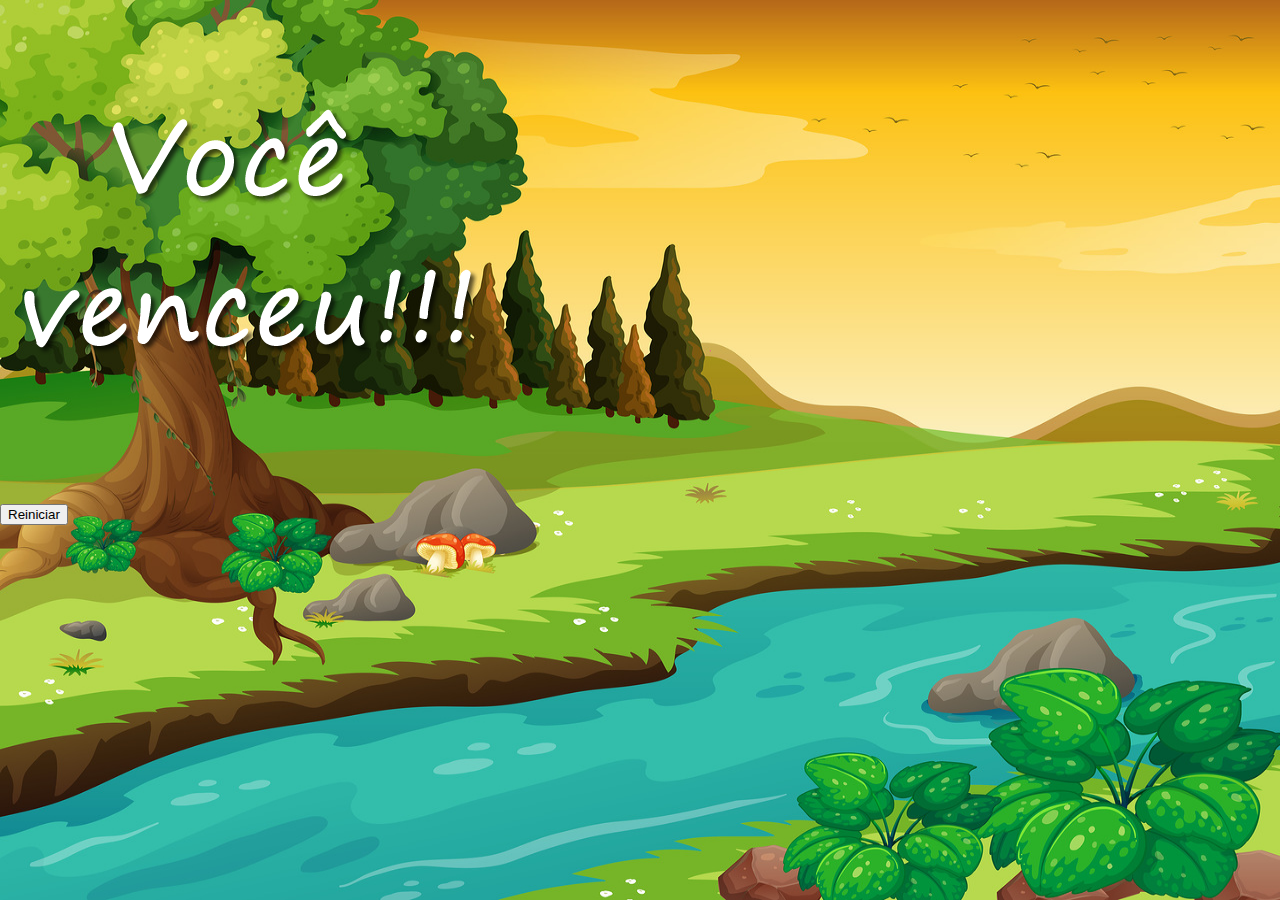
<file: jogo mata mosquito/winner.html>
<!DOCTYPE html>
<html lang="en">
<head>
	<title>Jogo Mata Mosquito</title>
	<!--Required meta tags-->
	<meta charset="utf-8">
	<meta name="viewport" content="width=device-width, initial-scale=1, shrink-to-fit=no">

	<!--Css Bootstrap-->
	<link rel="stylesheet" href="https://stackpath.bootstrapcdn.com/bootstrap/4.1.3/css/bootstrap.min.css" integrity="sha384-MCw98/SFnGE8fJT3GXwEOngsV7Zt27NXFoaoApmYm81iuXoPkFOJwJ8ERdknLPMO" crossorigin="anonymous">

	<!--My Css-->
	<link rel="stylesheet" type="text/css" href="style.css">

</head>
<body>

<div class="container-fluid" id="container-home">

	<div class="row justify-content-center">
		<img src="imagens/vitoria.png">
	</div><!--End of the row-->

	<div class="row justify-content-center">
		
		<button id="reset" class="btn btn-secondary">Reiniciar</button>
		</div>

	</div><!--End of the row-->


</div><!--End of the container-->


<!--Jquery Bootstrap-->
<script src="https://code.jquery.com/jquery-3.3.1.slim.min.js" integrity="sha384-q8i/X+965DzO0rT7abK41JStQIAqVgRVzpbzo5smXKp4YfRvH+8abtTE1Pi6jizo" crossorigin="anonymous"></script>

<!--Popper Bootstrap-->
<script src="https://cdnjs.cloudflare.com/ajax/libs/popper.js/1.14.3/umd/popper.min.js" integrity="sha384-ZMP7rVo3mIykV+2+9J3UJ46jBk0WLaUAdn689aCwoqbBJiSnjAK/l8WvCWPIPm49" crossorigin="anonymous"></script>

<!--JS Bootstrap-->
<script src="https://stackpath.bootstrapcdn.com/bootstrap/4.1.3/js/bootstrap.min.js" integrity="sha384-ChfqqxuZUCnJSK3+MXmPNIyE6ZbWh2IMqE241rYiqJxyMiZ6OW/JmZQ5stwEULTy" crossorigin="anonymous"></script>

<!--My JS-->
<script type="text/javascript" src="script.js"></script>

</body>
</html>
</file>
<file: jogo mata mosquito/style.css>
/*

Author: Lucas Souza
Data: 10/04/2018
Version: 0.1;

*/

/*============================Geral============================*/
body,html{
	width: 100%;
	height: 100%;
	margin: 0px;
}

#container-home{
	height: 100%;
	background-repeat: no-repeat;
	background-image: url(imagens/bg.jpg);
	background-size: 100% 100%;
}




/*============================App Game============================*/
/*-----------Tipografia---------*/
.row-game{
	height: 90%;
}


/*-----------Estilização---------*/
.life{
	font-size: 25px;
	color: red;
}
#mosca{
	position:relative;
}

body{
	cursor: url('imagens/mata_mosca.png'),auto;
}
</file>
<file: jogo da velha/style.css>
/* 
@Author Lucas Souza
Version 09/27/2018

*/

html, body, #start, #court{
		width: 	100%;
		height: 100%;
		position: relative;
		}

#start, .my-col, .col-md-5{
	padding: 0px;
}

/*---------Court------------*/

#court .row{
	margin: 0px;
}

table{
   margin: auto;
}

td{
	background-repeat: no-repeat;
}

.btn{
	margin: auto;
}

.tdl{
	border-left: 1px solid red;
}

.tdr{
	border-right: 1px solid red;
}

.tdt{
	border-top: 1px solid red;
}

.tdb{
	border-bottom: 1px solid red;
}

#goback{
	position: absolute;
	top: 0px;
	right: 0px;
}

@media screen and (min-width: 992px)
{
	/*---------Start------------*/

	.margintop{
	margin-top: 40%;
	}

	#start .row{
	padding: 15% 2%;
	}

	/*---------Court------------*/
	td{
	width: 130px;
	height: 130px;
	}


	#player1{
		font-size: 20px;
		font-weight: bold;
	}

	#player2{
		font-size: 20px;
		font-weight: bold;
	}

	#court{
		padding: 5%;
	}

}

@media screen and (max-width: 992px)
{
	/*---------Start------------*/
	.margintop{
	margin-top: 50%;
	}

	#start{
	padding: 18% 10%;
	}

	/*---------Court------------*/
	td{
	width: 100px;
	height: 100px;
	}

	#player1{
		font-size: 20px;
		font-weight: bold;
	}

	#player2{
		font-size: 20px;
		font-weight: bold;
	}

	#court{
		padding: 15% 0 15% 0;
	}
}

@media screen and (max-width: 768px)
{
	/*---------Start------------*/

	.margintop{
	margin: 15px 0px 15px 0px;
	}

	#start .row{
	padding: 10% 10%;
	}

	#start{
		padding: 0px;
	}

	/*---------Court------------*/

	td{
	width: 100px;
	height: 100px;
	}

	#player1{
		font-size: 20px;
		font-weight: bold;
	}

	#player2{
		font-size: 20px;
		font-weight: bold;
	}

	#court{
		padding: 5% 0;
	}

	.sizeimg{
		width: 100px;
	}

	body{
		overflow-y: hidden;
	}
}

@media screen and (max-width: 576px)
{
	/*---------Start------------*/

	.margintop{
	margin: 15px 0px 15px 0px;
	}

	#start .row{
		padding: 10% 5%;
		margin: 0px;
	}
	
	body{
		overflow-x: hidden;
	}

	/*---------Court------------*/

	td{
	width: 80px;
	height: 80px;
	}

	#court{
		padding: 8% 0;
	}

	.sizeimg{
		width: 80px;
	}

}
</file>
<file: jogo estoura balao/style.css>
/*

@Author Lucas Souza
@Version 0.1
@Date 09/25/2018

*/

/*===============================Layout==================================*/

body,html,.cenario{
	width: 100%;
	margin: 0px;
	overflow-x: hidden;
	overflow-y: hidden;
}


/*----CONTROLE---*/


#controle{
	position: relative;
	right: 10%;
}

#timecontrole{
	position: relative;
}

#timer{
	position: absolute;
	bottom: 35%;
	right: 50%;
	font-size: 30px;
	font-weight: bold;
}

.counterb{
	padding-left: 40px;
	font-size: 30px;
	font-weight: bold;
}

.marginbottom{
	margin-bottom: 25%;
}

.margintop{
	padding-top: 50%;
}


/*----CENÁRIO---*/

#cenario{
	position: relative;
	right: 11.5%;
	top:100px;
}

#cenariocamp{
	position: absolute;
	width: 1200px;
	height: 680px;
	left: 13.7%;
}

.pointer{
	cursor: pointer;
}

.mag10{
	margin: 10px 0px 10px 0px;
}

.withr{
	width: 1200px;
}


/*===============================Tipografia===============================*/
</file>
